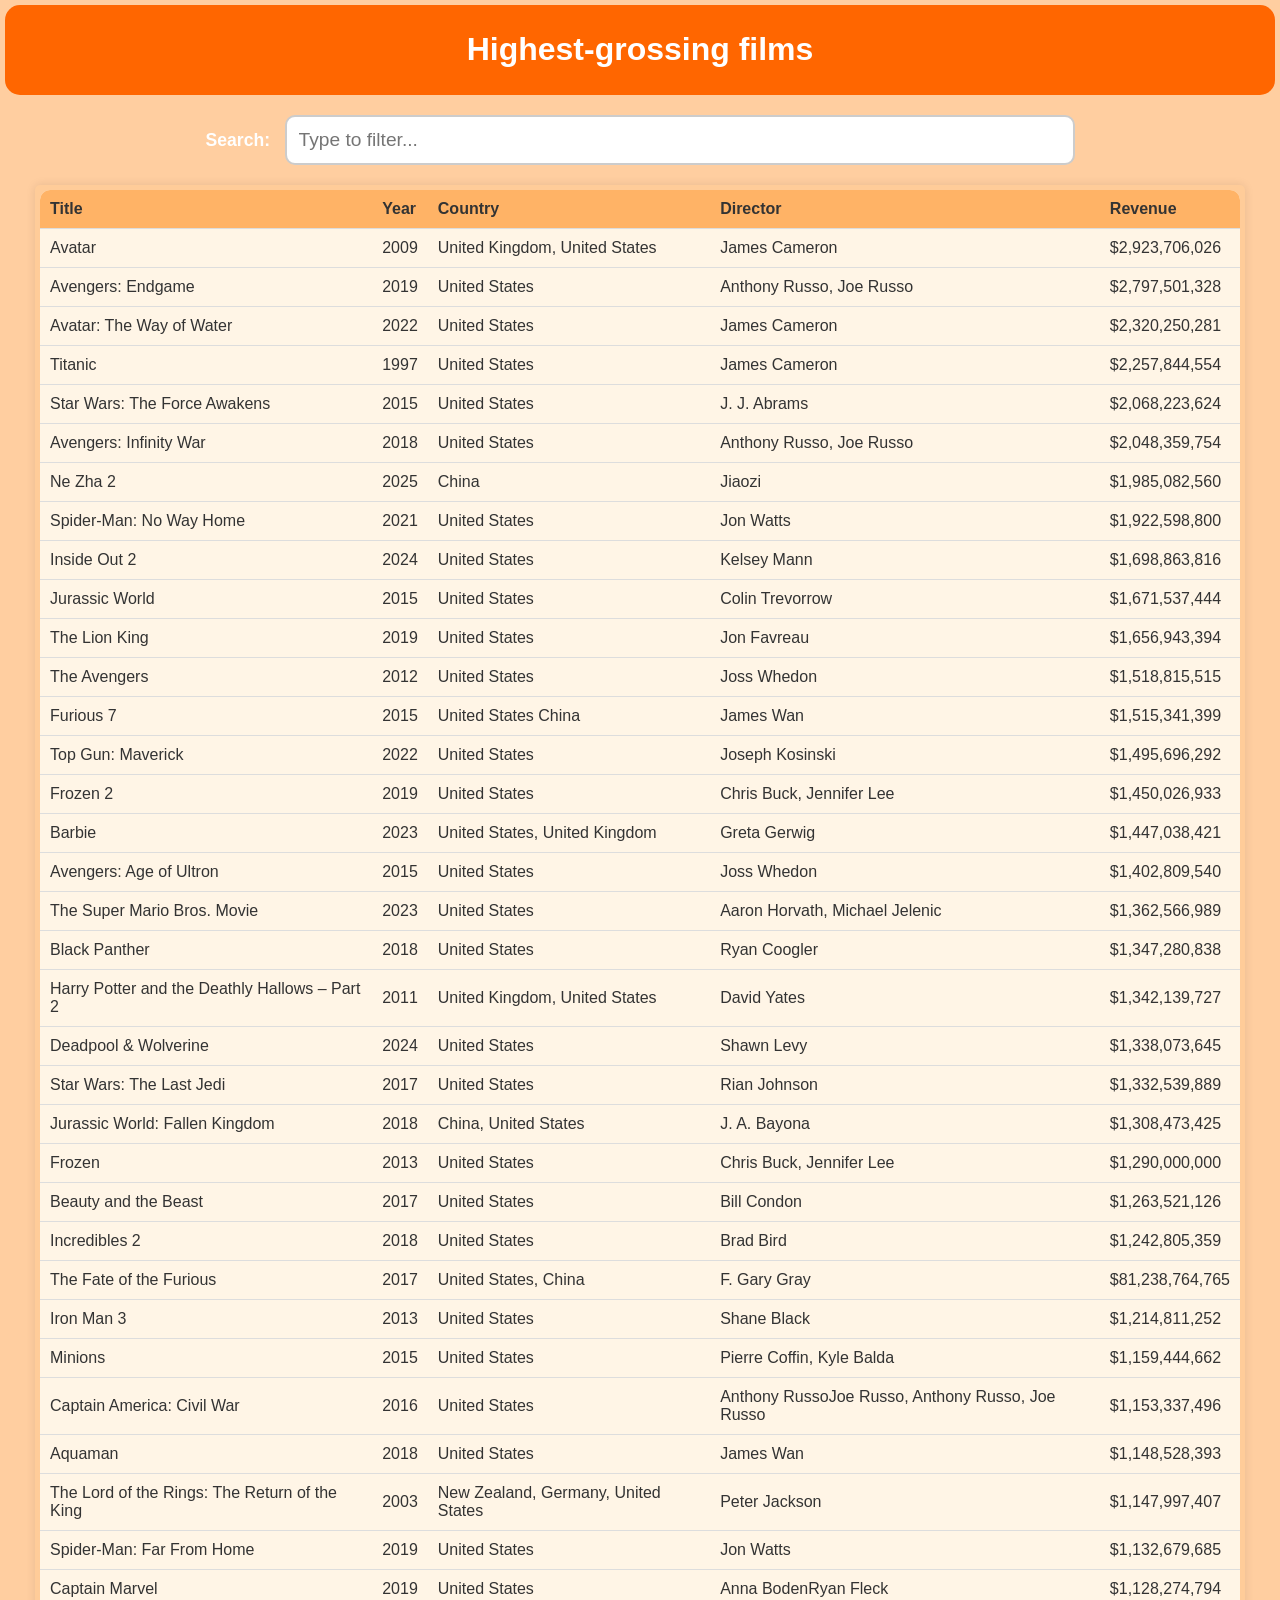
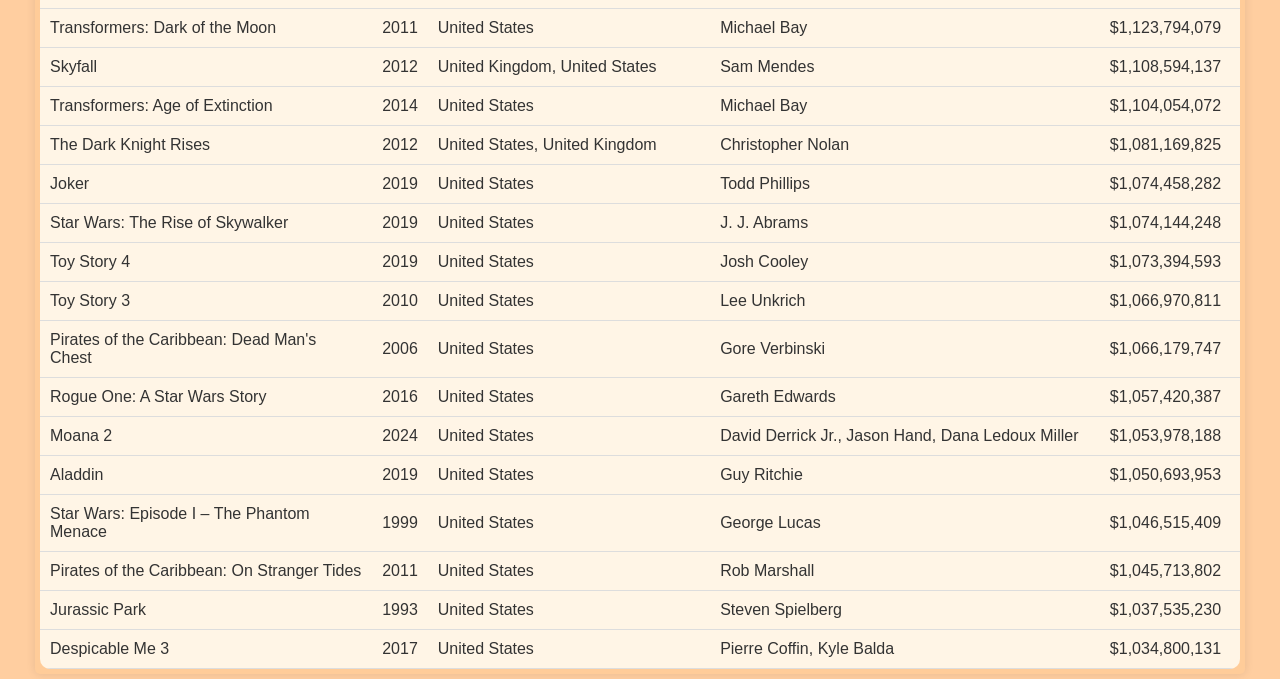
<file: index.html>
<!DOCTYPE html>
<html lang="en">

<head>
    <meta charset="UTF-8">
    <meta name="viewport" content="width=device-width, initial-scale=1.0">
    <title>Highest-grossing films</title>
    <link rel="stylesheet" href="style.css">
</head>

<body>
    <header>
        <h1>Highest-grossing films</h1>
    </header>
    <!-- Add a search box above the table -->
    <div id="search-container">
        <label for="searchInput">Search:</label>
        <input type="text" id="searchInput" placeholder="Type to filter...">
    </div>

    <main>
        <div id="film-data">
            <table>
                <thead>
                    <tr>
                        <th>Title</th>
                        <th>Year</th>
                        <th>Country</th>
                        <th>Director</th>
                        <th>Revenue</th>
                    </tr>
                </thead>
                <tbody id="films-tbody">
                </tbody>
            </table>
        </div>
    </main>
    <script src="script.js"></script>
</body>

</html>
</file>
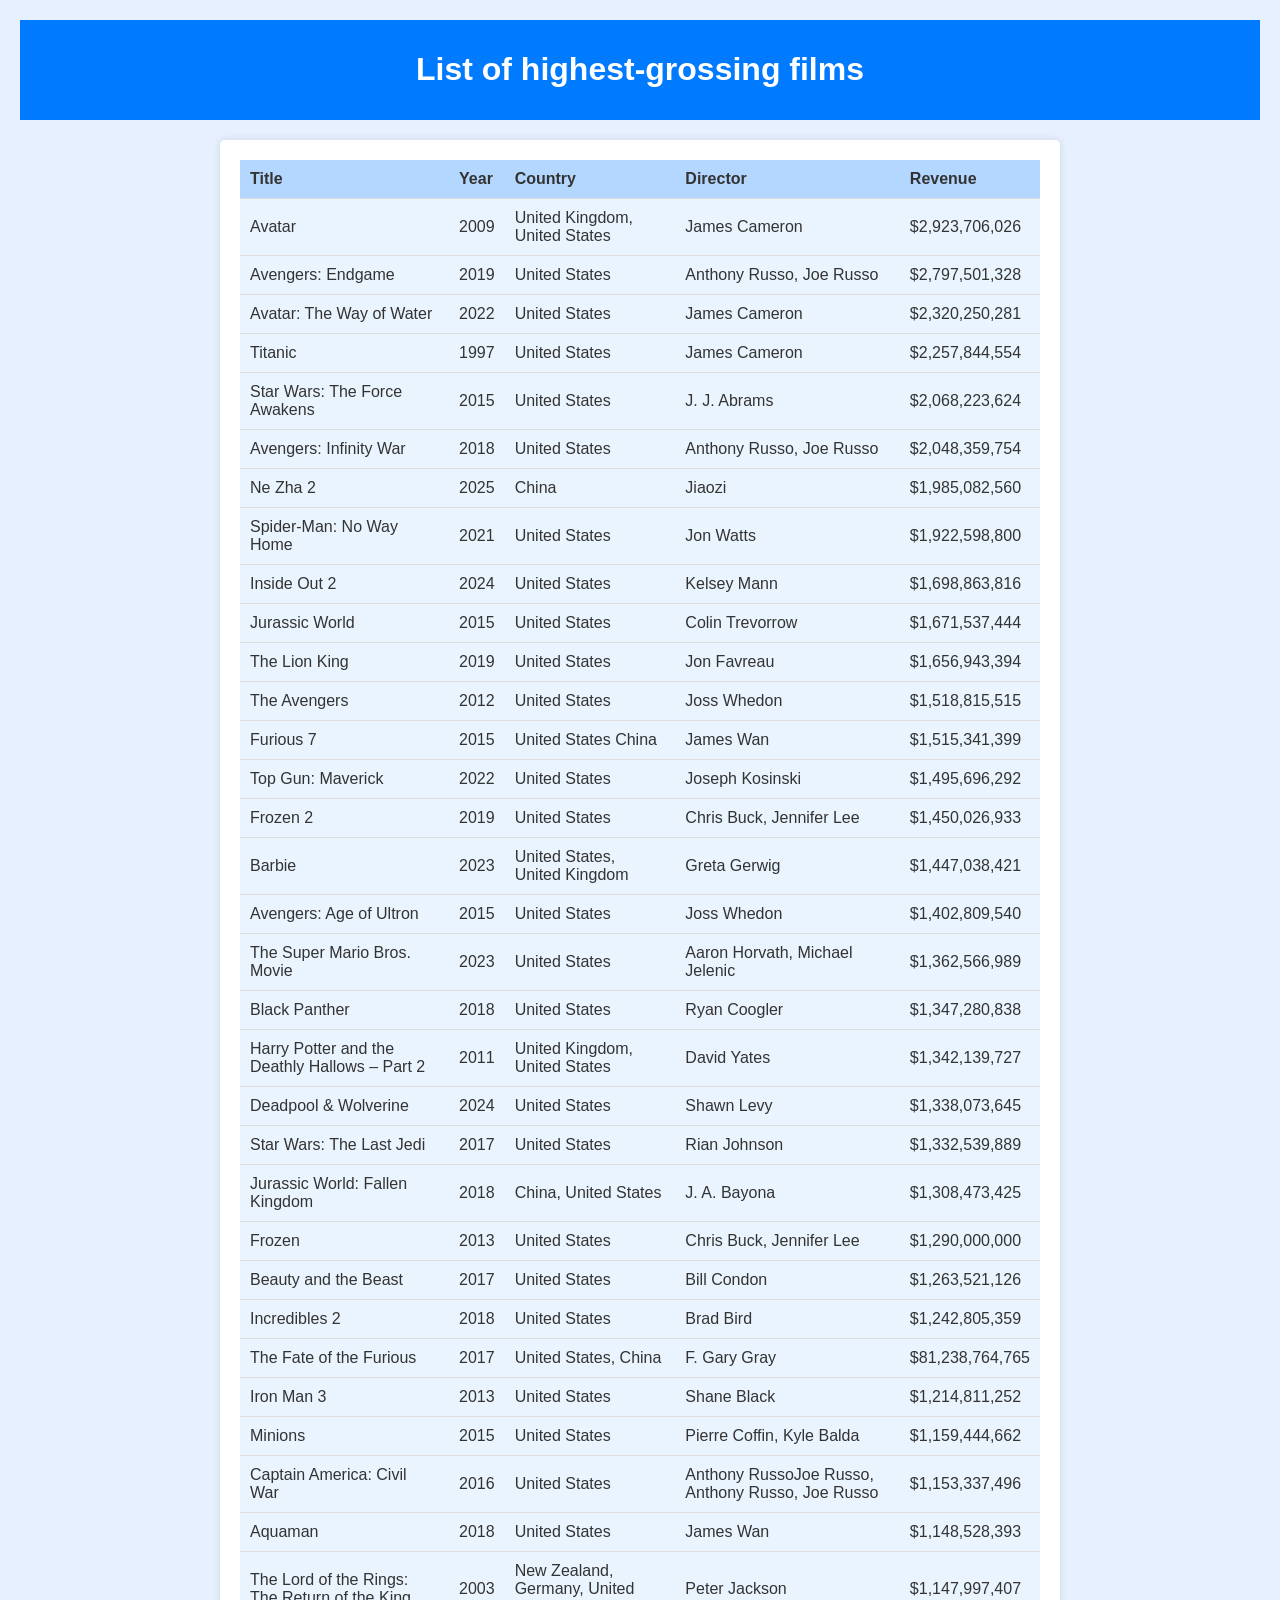
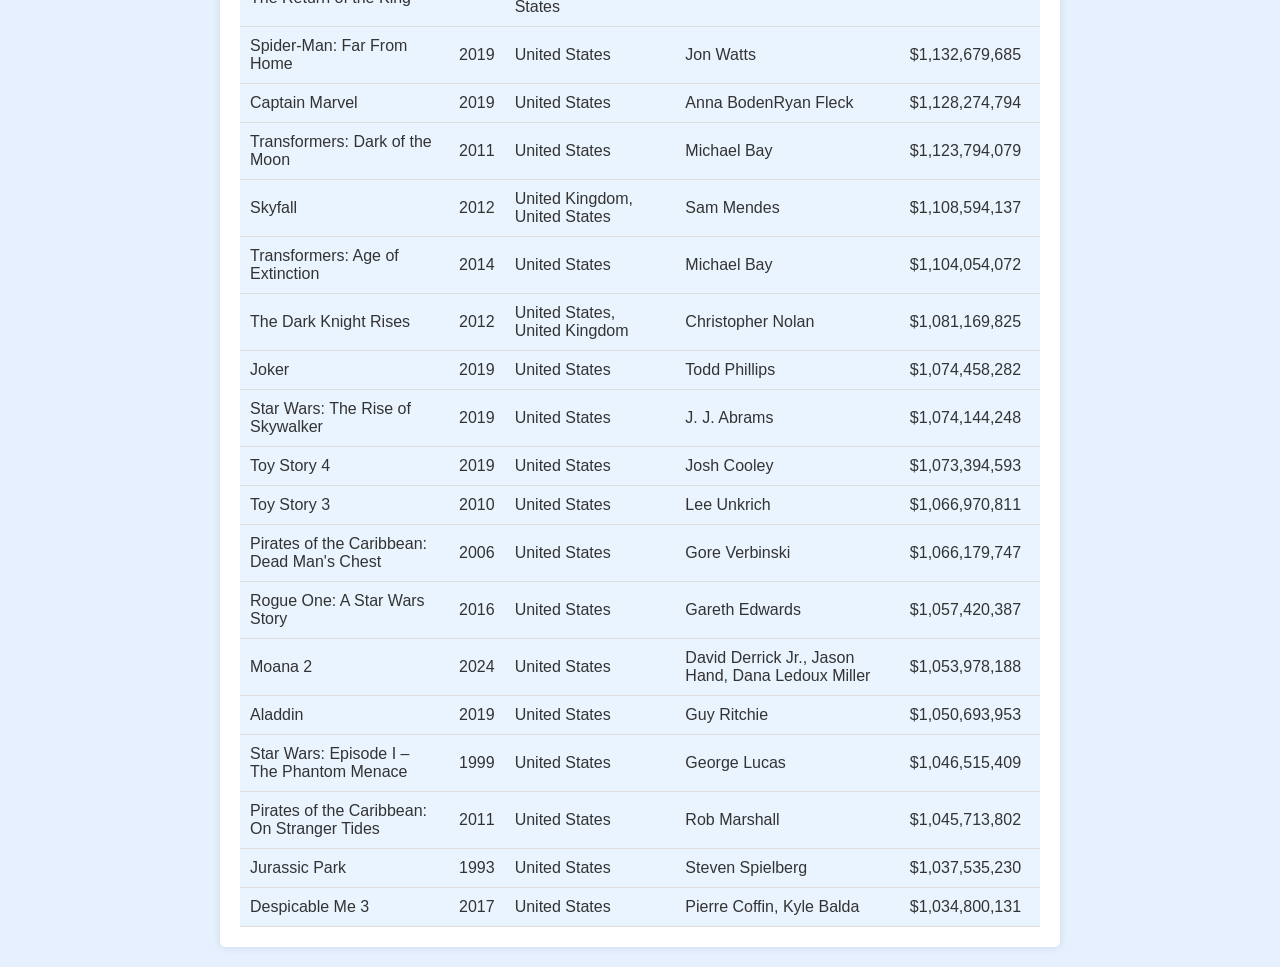
<file: github_page/index.html>
<!DOCTYPE html>
<html lang="en">

<head>
    <meta charset="UTF-8">
    <meta name="viewport" content="width=device-width, initial-scale=1.0">
    <title>List of highest-grossing films</title>
    <link rel="stylesheet" href="style.css">
</head>

<body>
    <header>
        <h1>List of highest-grossing films</h1>
    </header>
    <main>
        <div id="film-data">
            <table>
                <thead>
                    <tr>
                        <th>Title</th>
                        <th>Year</th>
                        <th>Country</th>
                        <th>Director</th>
                        <th>Revenue</th>
                    </tr>
                </thead>
                <tbody id="films-tbody">
                </tbody>
            </table>
        </div>
    </main>
    <script src="script.js"></script>
</body>

</html>
</file>
<file: style.css>
header {
    background-color: #ff6600;
    color: #fff;
    text-align: center;
    margin-bottom: 20px;
    padding: 5px 0;
    border-radius: 15px;
}

body {
    font-family: 'Helvetica Neue', Arial, sans-serif;
    background-color: #ffcea0;
    color: #333;
    margin: 0;
    padding: 5px;
}

table {
    width: 100%;
    border-collapse: collapse;
    background-color: #fff5e6;
    border-radius: 10px;
    overflow: hidden;
}

table th,
table td {
    padding: 10px;
    border-bottom: 1px solid #ddd;
    text-align: left;
}

table th {
    background-color: #ffb366;
}

table th:hover {
    background-color: #ff9933;
}

table tr:hover {
    background-color: #ffe0cc;
}

#film-data {
    max-width: 1200px;
    margin: 0 auto;
    background-color: #ffcc99;
    padding: 5px;
    box-shadow: 0 0 10px rgba(0, 0, 0, 0.1);
    border-radius: 5px;
}
#search-container {
    margin: 0 auto;
    text-align: center;
    margin-bottom: 20px;
}

#search-container label {
    margin-right: 10px;
    font-size: 1.1em;
    font-family: 'Helvetica Neue', Arial, sans-serif;
    font-weight: bold;
    color: #fff;
}

#searchInput {
    font-size: 1.2em;
    font-family: 'Helvetica Neue', Arial, sans-serif;
    padding: 12px;
    width: 60%;
    border: 2px solid #ccc;
    border-radius: 10px;
}
#searchInput:hover {
    background-color: #fff8f0;
    box-shadow: 0 0 5px rgba(255, 153, 51, 0.5);
}

#searchInput:focus {
    border-color: #ff6600;
    outline: none;
    box-shadow: 0 0 5px rgba(255, 153, 51, 0.8);
}
</file>
<file: github_page/style.css>
body {
    font-family: Arial, sans-serif;
    background-color: #e6f0ff;
    color: #333;
    margin: 0;
    padding: 20px;
}

header {
    background-color: #007bff;
    color: #fff;
    text-align: center;
    margin-bottom: 20px;
    padding: 10px 0;
}

#film-data {
    max-width: 800px;
    margin: 0 auto;
    background-color: #fff;
    padding: 20px;
    box-shadow: 0 0 10px rgba(0, 0, 0, 0.1);
    border-radius: 5px;
}

table {
    width: 100%;
    border-collapse: collapse;
    background-color: #eaf4ff;
}

table th,
table td {
    padding: 10px;
    border-bottom: 1px solid #ddd;
    text-align: left;
}

table th {
    background-color: #b3d7ff;
}


table tr:hover {
    background-color: #d0e8ff;
}
</file>
